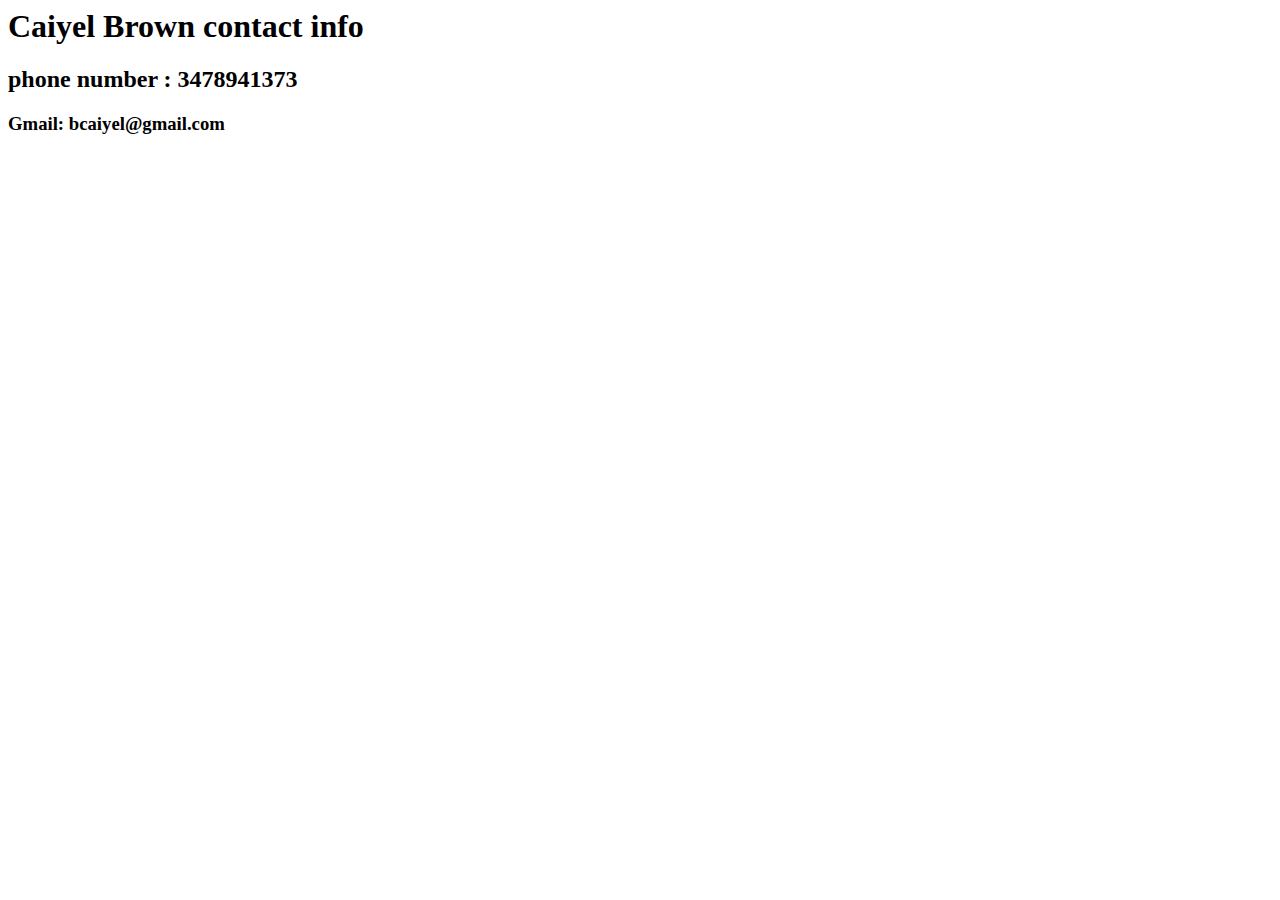
<file: contact.html>
<html>
    <head>
      <title> Caiyel brown contact </title>
    </head>
  <Body>
     <h1> Caiyel Brown contact info </h1>
    <h2> phone number : 3478941373 </h2>
    <h3> Gmail: bcaiyel@gmail.com</h3>
  </Body>
</htmL>
</file>
